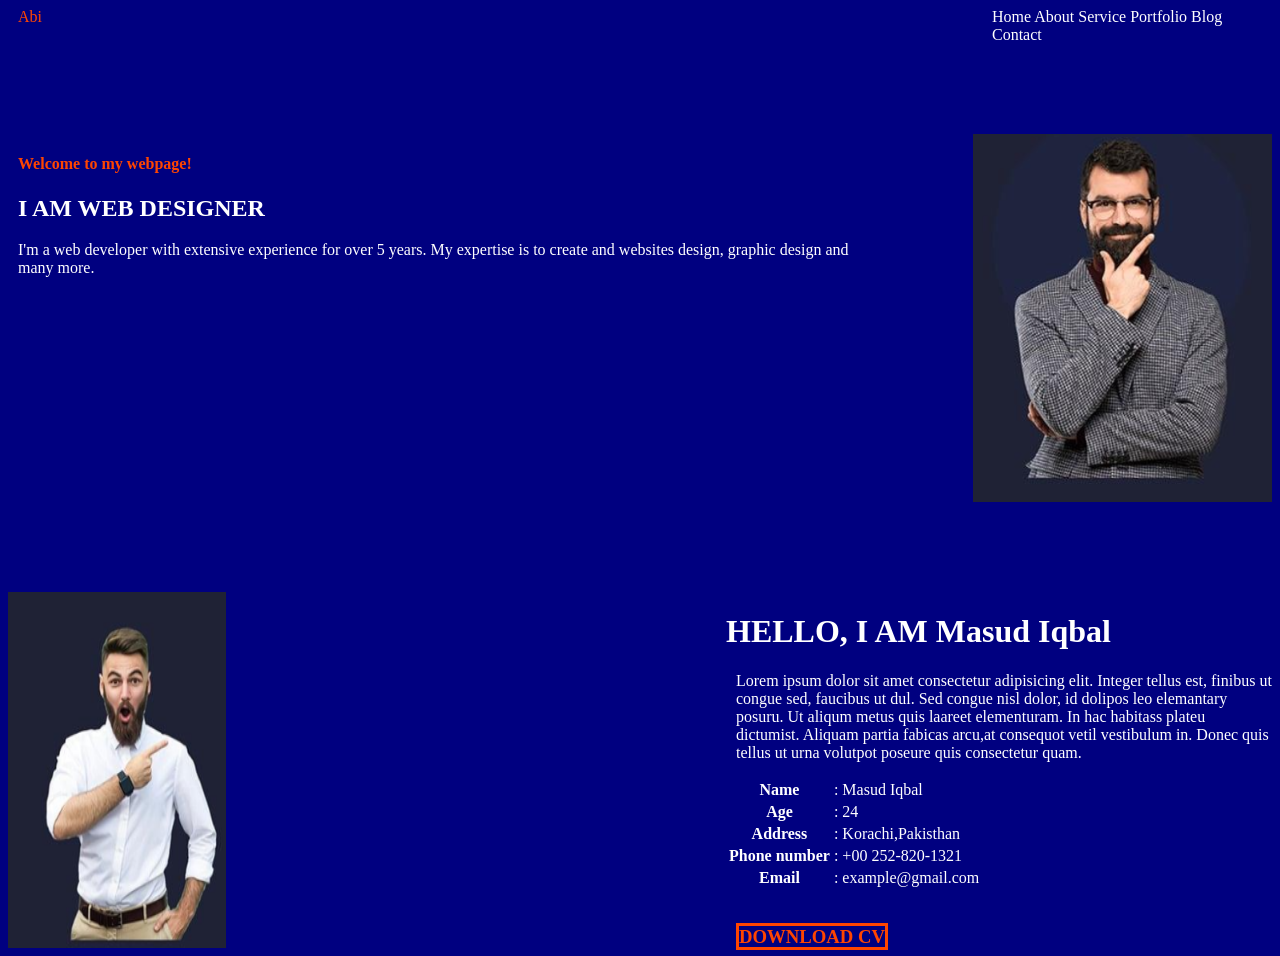
<file: index.html>
<!DOCTYPE html>
<html>

<head>
    <title> portfolio </title>
    <link rel="stylesheet" href="portfolio.css">
</head>

<body style="background-color: navy;">
    <main>
        <div style="display: flex; gap: 950px">
            <header style="color: orangered;"> Abi </header>
            <nav>
                <a href="#">Home</a>
                <a href="#">About</a>
                <a href="#">Service</a>
                <a href="#">Portfolio</a>
                <a href="#">Blog</a>
                <a href="#">Contact</a>
            </nav>
        </div>
    </main>
    <br><br><Br><br><br>
    <div style="display: flex; gap: 100px;">
            <div style="display: block;">
                <h4 style="color: orangered;">Welcome to my webpage!</h4>
                <h2> I AM WEB DESIGNER</h2>
                <P>  I'm a web developer with extensive experience for over 5 years. My expertise
                     is to create and websites design, graphic design and many more.
                </P>
            </div>
            <img src="Screenshot 2026-05-19 113637.png" alt="description" style="display: flex;">
    </div>
    <br><br><br><br><Br>
        <div style="display: flex; gap: 500px">
             <img src="image.png" alt="description" style="display: flex;"> 
             <div style="display: block;">
                <H1> HELLO, I AM Masud Iqbal</H1>
                <p> Lorem ipsum dolor sit amet consectetur adipisicing elit. Integer tellus est, finibus
                    ut congue sed, faucibus ut dul. Sed congue nisl dolor, id dolipos leo elemantary
                    posuru. Ut aliqum metus quis laareet elementuram. In hac habitass plateu dictumist. 
                    Aliquam  partia fabicas arcu,at consequot vetil vestibulum in. Donec quis tellus 
                    ut urna volutpot poseure quis consectetur quam. 
                </p>
                <table>
                   <tr>
                      <th>Name</th>
                    <td> : Masud Iqbal</td>
                   </tr>
                   <tr>
                    <th>Age</th>
                    <td> : 24</td>
                   </tr>
                   <tr>
                    <th>Address</th>
                    <td> : Korachi,Pakisthan</td>
                   </tr>
                   <tr>
                    <th>Phone number</th>
                    <td> : +00 252-820-1321</td>
                   </tr>
                   <tr>
                    <th>Email</th>
                    <td> : example@gmail.com</td>
                   </tr>
                </table>
                <br><br>
                <H3>DOWNLOAD CV</H3>
             </div>
        </div>
        
</body>

</html>
</file>
<file: portfolio.css>
nav,a{
    color: white;
    text-decoration: none;
}
h2,h4,p{
    color: white;
    margin-left: 10PX;
}
h1{
    color: white;
}
table{
    color: white;
}
H3{
    color: orangered;
    display: block;
    margin-left: 10PX;
    border: 3px solid;
    display: inline;
}
header{
    margin-left: 10PX;
}
</file>
